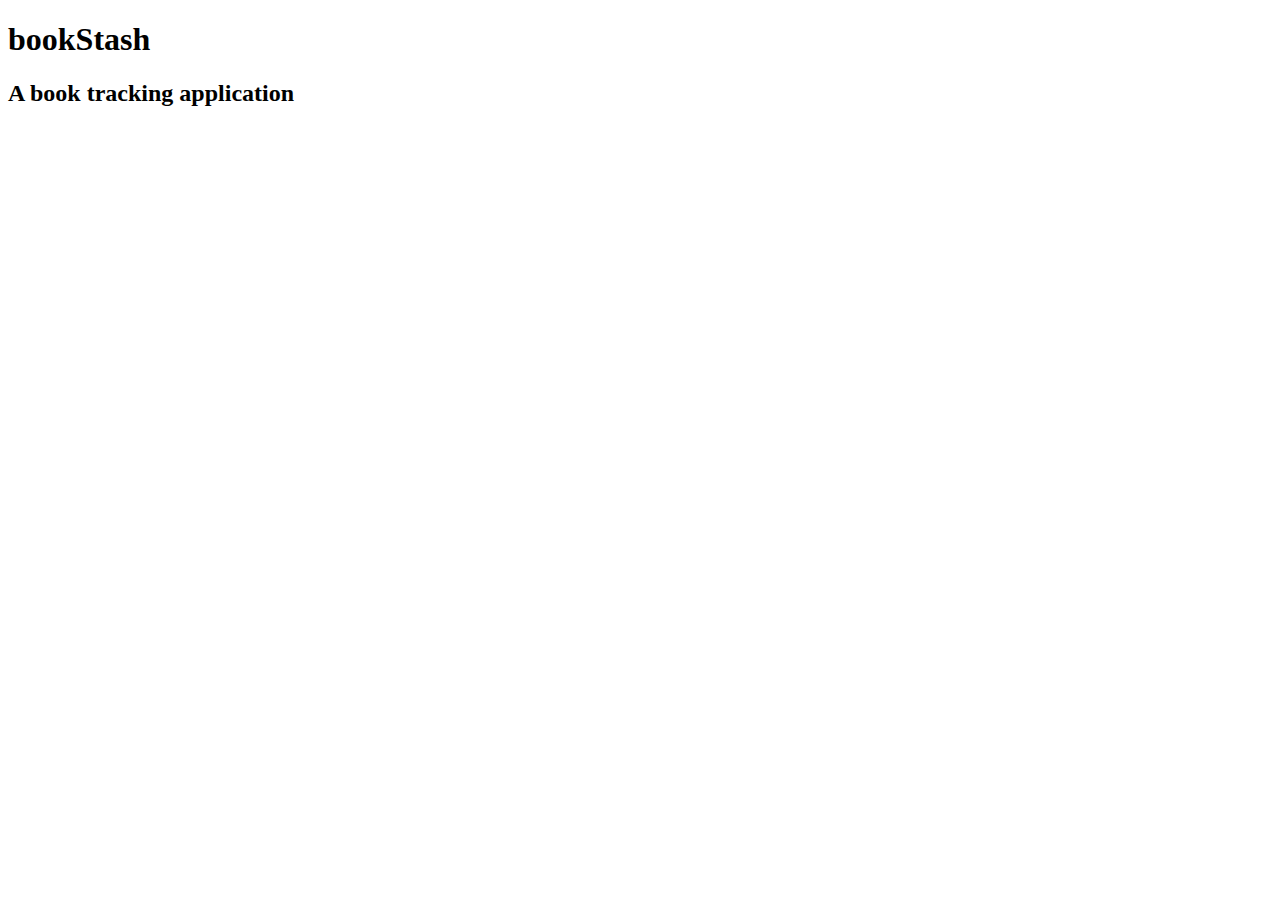
<file: index.html>
<!DOCTYPE html>

<html>
    <head>
        <title>bookStash: Keep track of your collection!</title>
    </head>

    <body>
        <div>
            <h1>bookStash</h1>
            <h2>A book tracking application</h2>
        </div>
    </body>
</html>
</file>
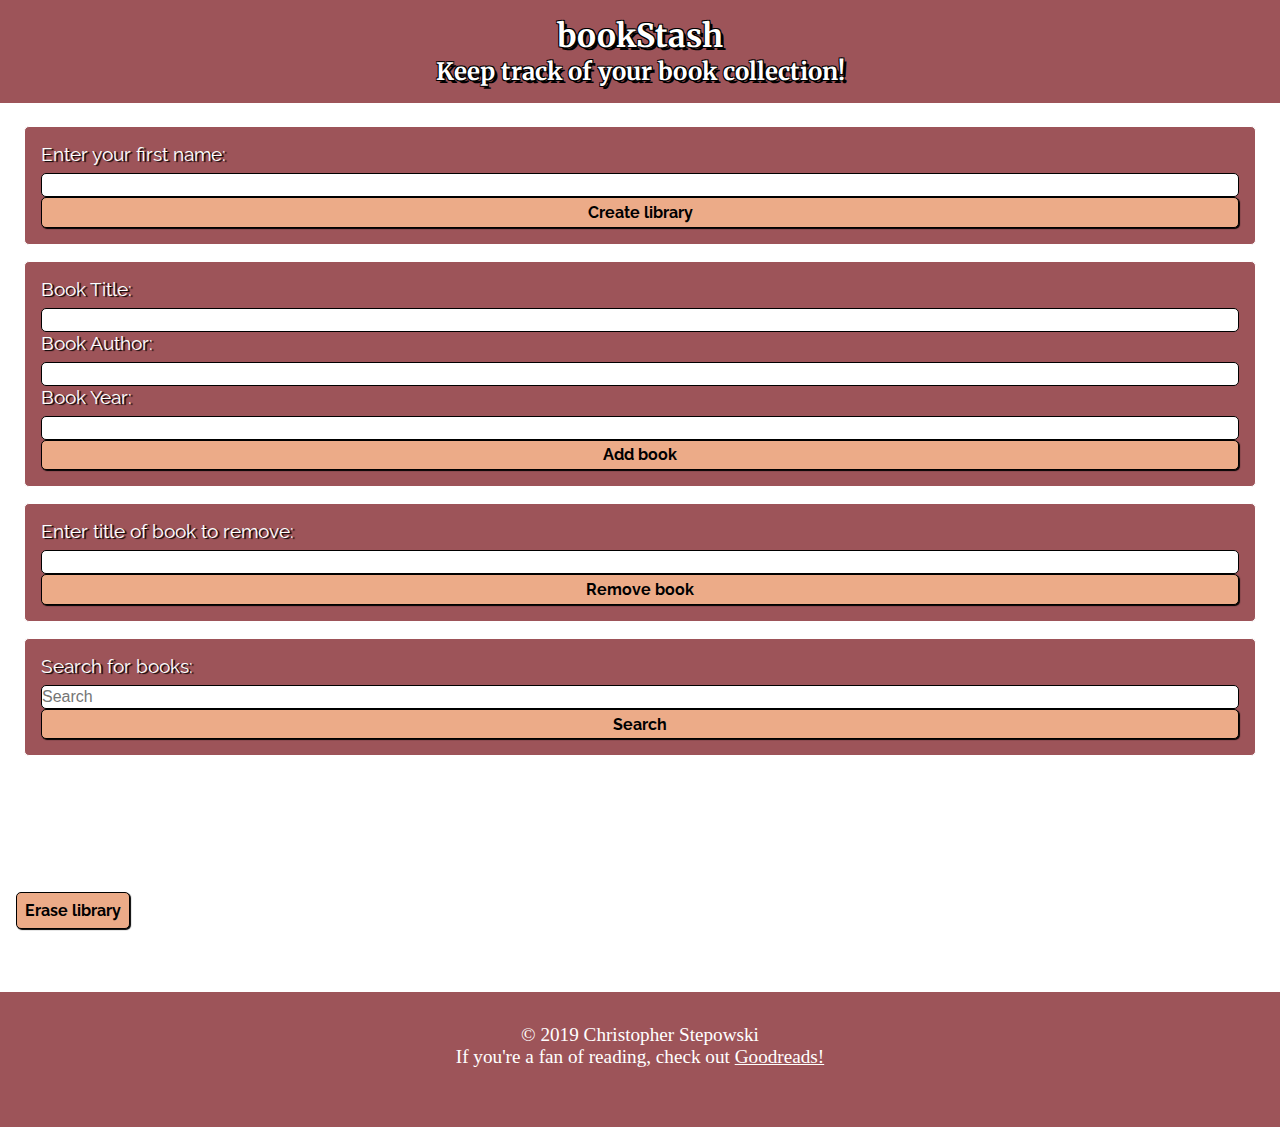
<file: app/index.html>
<!DOCTYPE html>

<html>
    <head>
        <meta name="viewport" content="width=device-width, initial-scale=1">
        <title>bookStash: A book tracking application.</title>
        <link rel="stylesheet" type="text/css" href="assets/styles/index.css">
        <link href="https://fonts.googleapis.com/css?family=Merriweather:300,400,700|Raleway" rel="stylesheet">
        <link rel="stylesheet" href="https://use.fontawesome.com/releases/v5.7.1/css/all.css" integrity="sha384-fnmOCqbTlWIlj8LyTjo7mOUStjsKC4pOpQbqyi7RrhN7udi9RwhKkMHpvLbHG9Sr" crossorigin="anonymous">
    </head>

    <body>
        <!-- HEADER -->
        <div id="heading" class="container">
            <h1 class="app-title white-text-shadow">bookStash <i class="fas fa-book-open"></i></h1>
            <h2 class="app-subtitle white-text-shadow">Keep track of your book collection!</h2>
        </div>
        <!-- NAME INPUT -->
        <div class="name container container--sub">
            <label for="user">Enter your first name:</label>
            <input id="library-name" type="text" name="user">
            <button id="add-library-name" class="btn">Create library</button>
        </div>
        <!-- BOOK INFO -->
        <div id="book-info" class="container container--sub">
            <label for="title">Book Title:</label>
            <input id="book-title" type="text" name="title">

            <label for="author">Book Author:</label>
            <input id="book-author" type="text" name="author">

            <label for="year">Book Year:</label>
            <input id="book-year" type="number" name="year" min="1">

            <button id="add-book" class="btn">Add book</button>
        </div>
        
        <!-- REMOVE BOOK -->
        <div class="container container--sub">
            <label for="remove-id">Enter title of book to remove:</label>
            <input  id="remove-id" type="text" name="remove-id">
            <button id="remove-book" class="btn">Remove book</button>
        </div>
        <!-- SEARCH BOOKS -->
        <div id="organize" class="container container--sub">
            <label for="book-sort">Search for books:</label>
            <input id="book-sort" type="text" name="sort" placeholder="Search">
            <button id="sort-btn" class="btn">Search</button>
        </div>
        <!-- LIBRARY NAME -->
        <div id="library-title" class="container">
            <h1 id="title-lib-name" class="white-text-shadow"></h1>
        </div>
        <!-- TABLE OF BOOKS -->
        <div id="book-library" class="container">
            <div id="books">
            </div>
        </div>
        <!-- ERASE BOOKS -->
        <div class="container"><button id="erase-btn" class="btn">Erase library</button></div>
        <!-- MODAL -->
        <div class="modal">
            <div class="modal--content">
                <h3 class="modal--text">There's no going back after this! Are you sure you want to delete this library? </h3>
                <button id="delete-yes" class="btn btn--choices">Yes, delete library.</button><button id="delete-no" class="btn btn--choices">No, I've changed my mind.</button>
            </div>
        </div>
        <!-- FOOTER -->
        <footer>
            <div class="info">
                <div class="social">
                    <p>&copy; 2019 Christopher Stepowski</p>
                    <p>If you're a fan of reading, check out <a href="https://www.goodreads.com/" target="_blank">Goodreads!</a></p>
                </div>
                <div class="social-icons">
                    <a href="https://www.linkedin.com/in/christopher-stepowski-a3a87911b/" target="_blank"><i class="fab fa-github"></i></a>
                    <a href="https://github.com/Panopticon772" target="_blank"><i class="fab fa-linkedin-in"></i></a>
                </div>
            </div>
        </footer>
        
        <script src="assets/scripts/index.js"></script>
    </body>
</html>
</file>
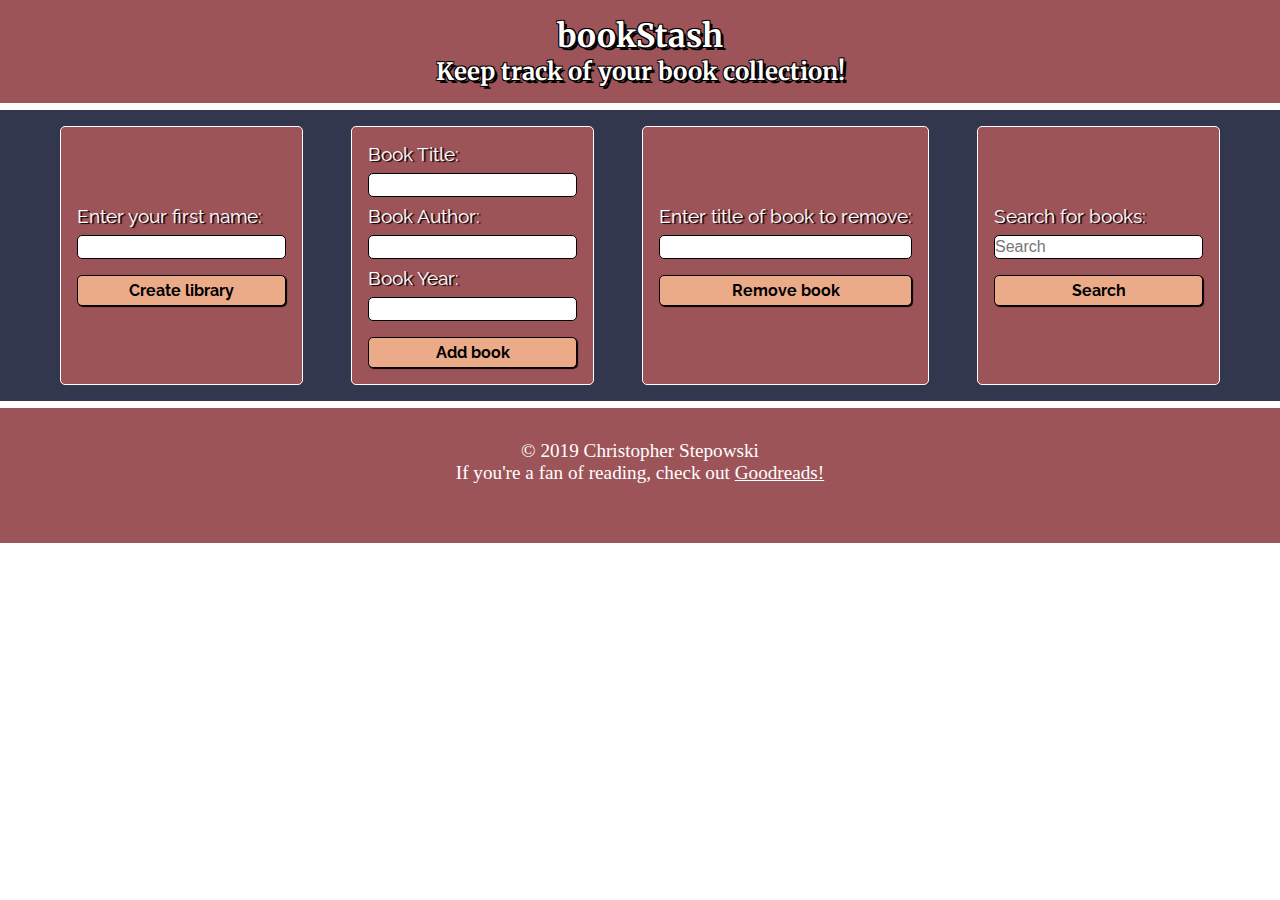
<file: docs/index.html>
<!DOCTYPE html>

<html>
    <head>
        <meta name="viewport" content="width=device-width, initial-scale=1">
        <title>bookStash: A book tracking application.</title>
        <link rel="stylesheet" type="text/css" href="assets/styles/index.css">
        <link href="https://fonts.googleapis.com/css?family=Merriweather:300,400,700|Raleway" rel="stylesheet">
        <link rel="stylesheet" href="https://use.fontawesome.com/releases/v5.7.1/css/all.css" integrity="sha384-fnmOCqbTlWIlj8LyTjo7mOUStjsKC4pOpQbqyi7RrhN7udi9RwhKkMHpvLbHG9Sr" crossorigin="anonymous">
    </head>

    <body>
        <!-- HEADER -->
        <div id="heading">
            <h1 class="app-title white-text-shadow">bookStash <i class="fas fa-book-open"></i></h1>
            <h2 class="app-subtitle white-text-shadow">Keep track of your book collection!</h2>
        </div>

        <div class="form">
            <!-- NAME INPUT -->
            <div class="name container--sub space-top">
                <label for="user">Enter your first name:</label>
                <input id="library-name" type="text" name="user">
                <button id="add-library-name" class="btn btn--book">Create library</button>
            </div>
            <!-- BOOK INFO -->
            <div id="book-info" class="container--sub">
                <label for="title">Book Title:</label>
                <input id="book-title" type="text" name="title">
    
                <label for="author" class="label-space">Book Author:</label>
                <input id="book-author" type="text" name="author">
    
                <label for="year" class="label-space">Book Year:</label>
                <input id="book-year" type="number" name="year" min="1">
    
                <button id="add-book" class="btn btn--book">Add book</button>
            </div>
            
            <!-- REMOVE BOOK -->
            <div class="container--sub">
                <label for="remove-id">Enter title of book to remove:</label>
                <input  id="remove-id" type="text" name="remove-id">
                <button id="remove-book" class="btn btn--book">Remove book</button>
            </div>
            <!-- SEARCH BOOKS -->
            <div id="organize" class="container--sub space-bot">
                <label for="book-sort">Search for books:</label>
                <input id="book-sort" type="text" name="sort" placeholder="Search">
                <button id="sort-btn" class="btn btn--book">Search</button>
            </div>
        </div>
        <!-- END OF FORM DIV -->
        
        <div class="library-info">
            <!-- LIBRARY NAME -->
            <div id="library-title">
                <h1 id="title-lib-name" class="white-text-shadow"></h1>
            </div>
            <!-- TABLE OF BOOKS -->
            <div id="book-library" class="book-container">
                <div id="books">
                </div>
            </div>
            <!-- ERASE BOOKS -->
            <div class="erase-div"><button id="erase-btn" class="btn">Erase library</button></div>
            <!-- MODAL -->
            <div class="modal">
                <div class="modal--content">
                    <h3 class="modal--text">There's no going back after this! Are you sure you want to delete this library? </h3>
                    <button id="delete-yes" class="btn btn--choices">Yes, delete library.</button><button id="delete-no" class="btn btn--choices">No, I've changed my mind.</button>
                </div>
            </div>
        </div>
        
        <!-- FOOTER -->
        <footer>
            <div class="info">
                <div class="social">
                    <p>&copy; 2019 Christopher Stepowski</p>
                    <p>If you're a fan of reading, check out <a href="https://www.goodreads.com/" target="_blank">Goodreads!</a></p>
                </div>
                <div class="social-icons">
                    <a href="https://www.linkedin.com/in/christopher-stepowski-a3a87911b/" target="_blank"><i class="fab fa-github"></i></a>
                    <a href="https://github.com/Panopticon772" target="_blank"><i class="fab fa-linkedin-in"></i></a>
                </div>
            </div>
        </footer>
        
        <script src="assets/scripts/index.js"></script>
    </body>
</html>
</file>
<file: app/assets/styles/index.css>
* {
    box-sizing: border-box;
    margin: 0;
    padding: 0; 
}

html, body {
    min-height: 100%;
}

body {
    color: #fff;
}

.form {
    display: flex;
    flex-direction: column;
    max-width: 100%;
    background: rgb(50,55,77);
}

.container--sub {
    margin: 1.0rem 1.5rem;
    background-color: rgb(157, 84, 89);
    color: #fff;
    border: 1px solid #fff;
    border-radius: 5px;
    display: flex;
    flex-direction: column;
    padding: 1.0rem;
}

label {
    margin-bottom: 0.5rem;
    font-family: "Raleway", serif;
    font-size: 1.2rem;
    text-shadow: 2px 1px 1px #000;
}

.label-space {
    margin-top: 0.5rem;
}

input {
    height: 1.5rem;
    border-radius: 5px;
    border: 1px solid #000;
    font-size: 1.0rem;
}

#heading {
    font-family: "Merriweather", serif;
    padding: 1.0rem;
    border-bottom: 7px solid #fff;
    background-color: rgb(157, 84, 89);
}

.white-text-shadow {
    color: #fff;
    text-shadow:
        3px 3px 0 #000,
        -1px -1px 0 #000,
        1px -1px 0 #000,
        -1px 1px 0 #000,
        1px 1px 0 #000;
    text-align: center;
}

#book-info {
    display: flex;
    padding: 1.0rem;
}

.highlight {
    background-color: rgb(230, 233, 78);
    color: rgb(44, 44, 44);
    font-weight: 700;
}

.library-info {
    background-color: rgb(50, 55, 77);
    background-image: url("../images/ground-1.jpg");
    background-repeat: no-repeat;
    background-position: center;
    background-size: cover;
    border-top: 3px solid #fff;
}

#books {
    font-family: "Raleway", sans-serif;
    margin: 1.0rem;
}

#library-title {
    /* border-top: 1px solid #000; */
    display: flex;
    align-items: center;
    justify-content: center;
}

#title-lib-name {
    text-align: center;
    font-size: 1.5rem;
    font-family: "Merriweather", serif;
    margin: 3.0rem 1.0rem 1.0rem 1.0rem;
    border-radius: 5px;
    padding: 1.0rem;
}

table, th, td {
    table-layout: fixed; /* size content according to width of headings */
    width: 100%; /* expand to fit any container size */
    border-collapse: collapse; /* collapse to one border */
    border: 2px solid #fff;
    text-align: center;
    background-color: rgb(50, 55, 77);
    padding: 0.5rem;
}

.btn {
    padding: 0.3rem;
    border-radius: 5px;
    background-color: rgb(236, 171, 136);
    border: 1px solid #000;
    box-shadow: 1px 1px 1px #000;
    cursor: pointer;
    font-weight: 700;
    font-family: "Raleway", serif;
    font-size: 1.025em;
}

.btn:hover {
    background-color: rgb(255, 213, 191);
}

.btn--book {
    margin-top: 1.0rem;
}

#erase-btn {
    margin: 0.5rem 0 3.5rem 1.0rem;
    padding: 0.5rem;
}

.modal {
    position: fixed;
    left: 0;
    top: 0;
    width: 100%;
    height: 100%;
    background-color: rgba(0, 0, 0, 0.7);
    opacity: 0;
    visibility: hidden;
    transform: scale(1.1);
    transition: visibility 0s linear 0.25s, opacity 0.25s 0s, transform 0.25s;
}

.modal--content {
    position: absolute;
    top: 50%;
    left: 50%;
    transform: translate(-50%, -50%);
    color: #000;
    background-color: #fff;
    padding: 1.0rem 1.5rem;
    width: 24.0rem;
    max-width: 95%;
    border-radius: 0.5rem;
    font-family: "Merriweather", sans-serif;
    border: 2px solid rgb(236, 171, 136);
}

.modal--text {
    margin-bottom: 1.0rem;
}

.show-modal {
    opacity: 1;
    visibility: visible;
    transform: scale(1.0);
    transition: visibility 0s linear 0s, opacity 0.25s 0s, transform 0.25s;
}

.btn--choices {
    margin-bottom: 1.0rem;
}

footer {
    display: flex;
    align-items: center;
    justify-content: center;
    border-top: 7px solid #fff;
    padding: 1.0rem;
    background-color: rgb(157, 84, 89);
}

.info {
    margin: 0.5rem;
}

.social {
    text-align: center;
    margin: 0.5rem;
    font-size: 1.2rem;
}

.social a {
    color: #fff;
}

.social-icons {
    text-align: center;
}

.social-icons a {
    padding-right: 0.5rem;
    font-size: 1.5rem;
    color: #fff;
}

@media screen and (min-width: 768px) {
    .form {
        flex-direction: row;
        flex-wrap: wrap;
        justify-content: center;
    }

    .container--sub {
        justify-content: center;
    }
}

@media screen and (min-width: 1500px) {
    .container--sub {
        margin: 3.5rem 1.0rem;
    }
}
</file>
<file: docs/assets/styles/index.css>
* {
    box-sizing: border-box;
    margin: 0;
    padding: 0; 
}

html, body {
    min-height: 100%;
}

body {
    color: #fff;
}

.form {
    display: flex;
    flex-direction: column;
    max-width: 100%;
    background: rgb(50,55,77);
}

.container--sub {
    margin: 1.0rem 1.5rem;
    background-color: rgb(157, 84, 89);
    color: #fff;
    border: 1px solid #fff;
    border-radius: 5px;
    display: flex;
    flex-direction: column;
    padding: 1.0rem;
}

label {
    margin-bottom: 0.5rem;
    font-family: "Raleway", serif;
    font-size: 1.2rem;
    text-shadow: 2px 1px 1px #000;
}

.label-space {
    margin-top: 0.5rem;
}

input {
    height: 1.5rem;
    border-radius: 5px;
    border: 1px solid #000;
    font-size: 1.0rem;
}

#heading {
    font-family: "Merriweather", serif;
    padding: 1.0rem;
    border-bottom: 7px solid #fff;
    background-color: rgb(157, 84, 89);
}

.white-text-shadow {
    color: #fff;
    text-shadow:
        3px 3px 0 #000,
        -1px -1px 0 #000,
        1px -1px 0 #000,
        -1px 1px 0 #000,
        1px 1px 0 #000;
    text-align: center;
}

#book-info {
    display: flex;
    padding: 1.0rem;
}

.highlight {
    background-color: rgb(230, 233, 78);
    color: rgb(44, 44, 44);
    font-weight: 700;
}

.library-info {
    background-color: rgb(50, 55, 77);
    background-image: url("../images/ground-1.jpg");
    background-repeat: no-repeat;
    background-position: center;
    background-size: cover;
    border-top: 3px solid #fff;
}

#books {
    font-family: "Raleway", sans-serif;
    margin: 1.0rem;
}

#library-title {
    /* border-top: 1px solid #000; */
    display: flex;
    align-items: center;
    justify-content: center;
}

#title-lib-name {
    text-align: center;
    font-size: 1.5rem;
    font-family: "Merriweather", serif;
    margin: 3.0rem 1.0rem 1.0rem 1.0rem;
    border-radius: 5px;
    padding: 1.0rem;
}

table, th, td {
    table-layout: fixed; /* size content according to width of headings */
    width: 100%; /* expand to fit any container size */
    border-collapse: collapse; /* collapse to one border */
    border: 2px solid #fff;
    text-align: center;
    background-color: rgb(50, 55, 77);
    padding: 0.5rem;
}

.btn {
    padding: 0.3rem;
    border-radius: 5px;
    background-color: rgb(236, 171, 136);
    border: 1px solid #000;
    box-shadow: 1px 1px 1px #000;
    cursor: pointer;
    font-weight: 700;
    font-family: "Raleway", serif;
    font-size: 1.025em;
}

.btn:hover {
    background-color: rgb(255, 213, 191);
}

.btn--book {
    margin-top: 1.0rem;
}

#erase-btn {
    margin: 0.5rem 0 3.5rem 1.0rem;
    padding: 0.5rem;
}

.modal {
    position: fixed;
    left: 0;
    top: 0;
    width: 100%;
    height: 100%;
    background-color: rgba(0, 0, 0, 0.7);
    opacity: 0;
    visibility: hidden;
    transform: scale(1.1);
    transition: visibility 0s linear 0.25s, opacity 0.25s 0s, transform 0.25s;
}

.modal--content {
    position: absolute;
    top: 50%;
    left: 50%;
    transform: translate(-50%, -50%);
    color: #000;
    background-color: #fff;
    padding: 1.0rem 1.5rem;
    width: 24.0rem;
    max-width: 95%;
    border-radius: 0.5rem;
    font-family: "Merriweather", sans-serif;
    border: 2px solid rgb(236, 171, 136);
}

.modal--text {
    margin-bottom: 1.0rem;
}

.show-modal {
    opacity: 1;
    visibility: visible;
    transform: scale(1.0);
    transition: visibility 0s linear 0s, opacity 0.25s 0s, transform 0.25s;
}

.btn--choices {
    margin-bottom: 1.0rem;
}

footer {
    display: flex;
    align-items: center;
    justify-content: center;
    border-top: 7px solid #fff;
    padding: 1.0rem;
    background-color: rgb(157, 84, 89);
}

.info {
    margin: 0.5rem;
}

.social {
    text-align: center;
    margin: 0.5rem;
    font-size: 1.2rem;
}

.social a {
    color: #fff;
}

.social-icons {
    text-align: center;
}

.social-icons a {
    padding-right: 0.5rem;
    font-size: 1.5rem;
    color: #fff;
}

@media screen and (min-width: 768px) {
    .form {
        flex-direction: row;
        flex-wrap: wrap;
        justify-content: center;
    }

    .container--sub {
        justify-content: center;
    }
}

@media screen and (min-width: 1500px) {
    .container--sub {
        margin: 3.5rem 1.0rem;
    }
}
</file>
